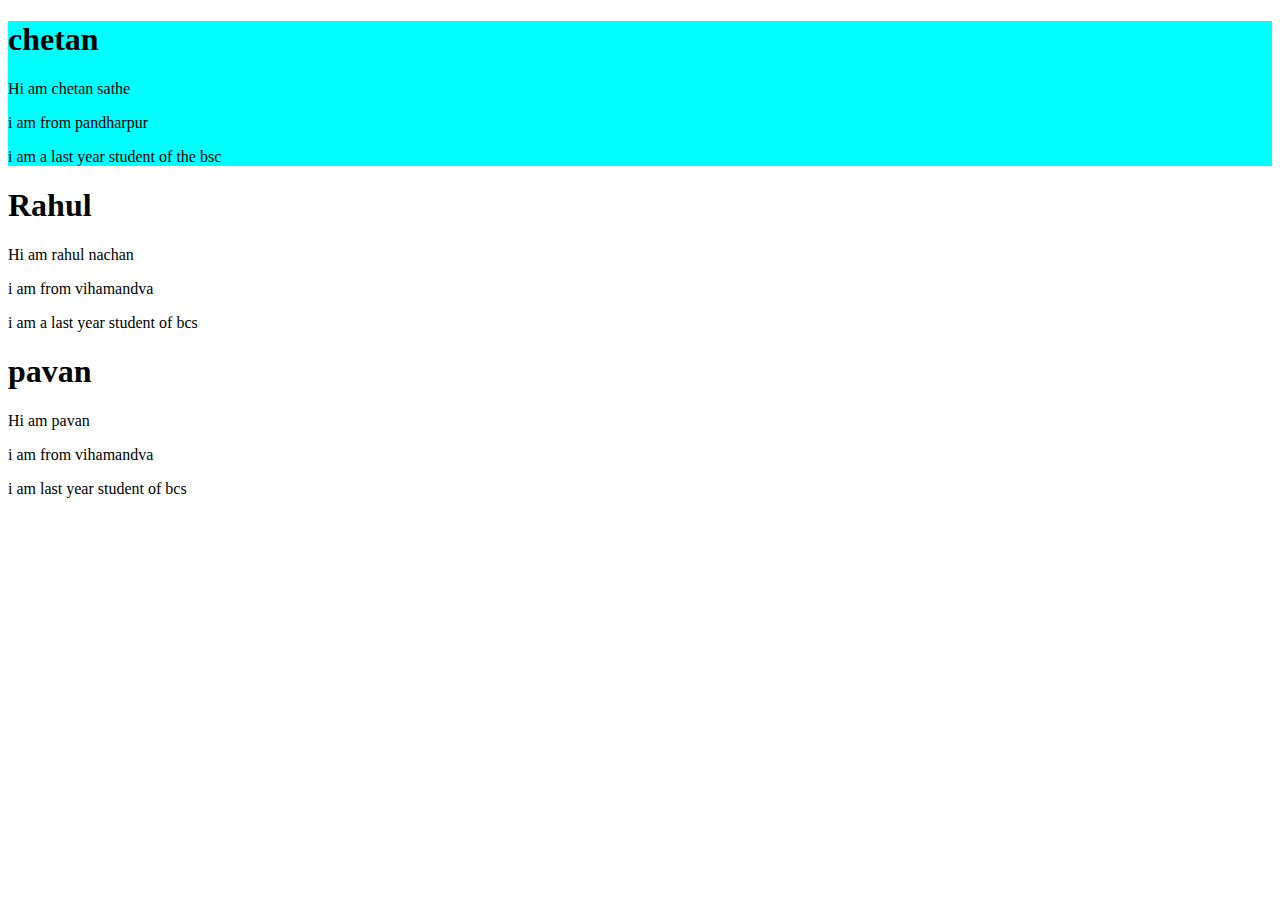
<file: index.html>
<!DOCTYPE html>
<html lang="en">
<head>
    
    <style>
         div .mycontainer {
            width: 100%;
            overflow: auto;
        }
        div .mycontainer {
            width: 33%;
            float: left;
        }

    </style>
</head>
<body>
    <div style="background-color: aqua;">
        <h1>chetan</h1>
            <p>Hi am chetan sathe</p>
            <p>i am from pandharpur</p>
            <p>i am a last year student of the bsc</p>
    </div>
    <div>
        <h1>Rahul</h1>
        <p>Hi am rahul nachan</p>
        <p>i am from vihamandva</p>
        <p>i am a last year student of bcs</p>
    </div>
    <div>
        <h1>pavan</h1>
        <p>Hi am pavan</p>
        <p>i am from vihamandva</p>
        <p>i am last year student of bcs</p>
    </div>
        

    
</body>
</html>
</file>
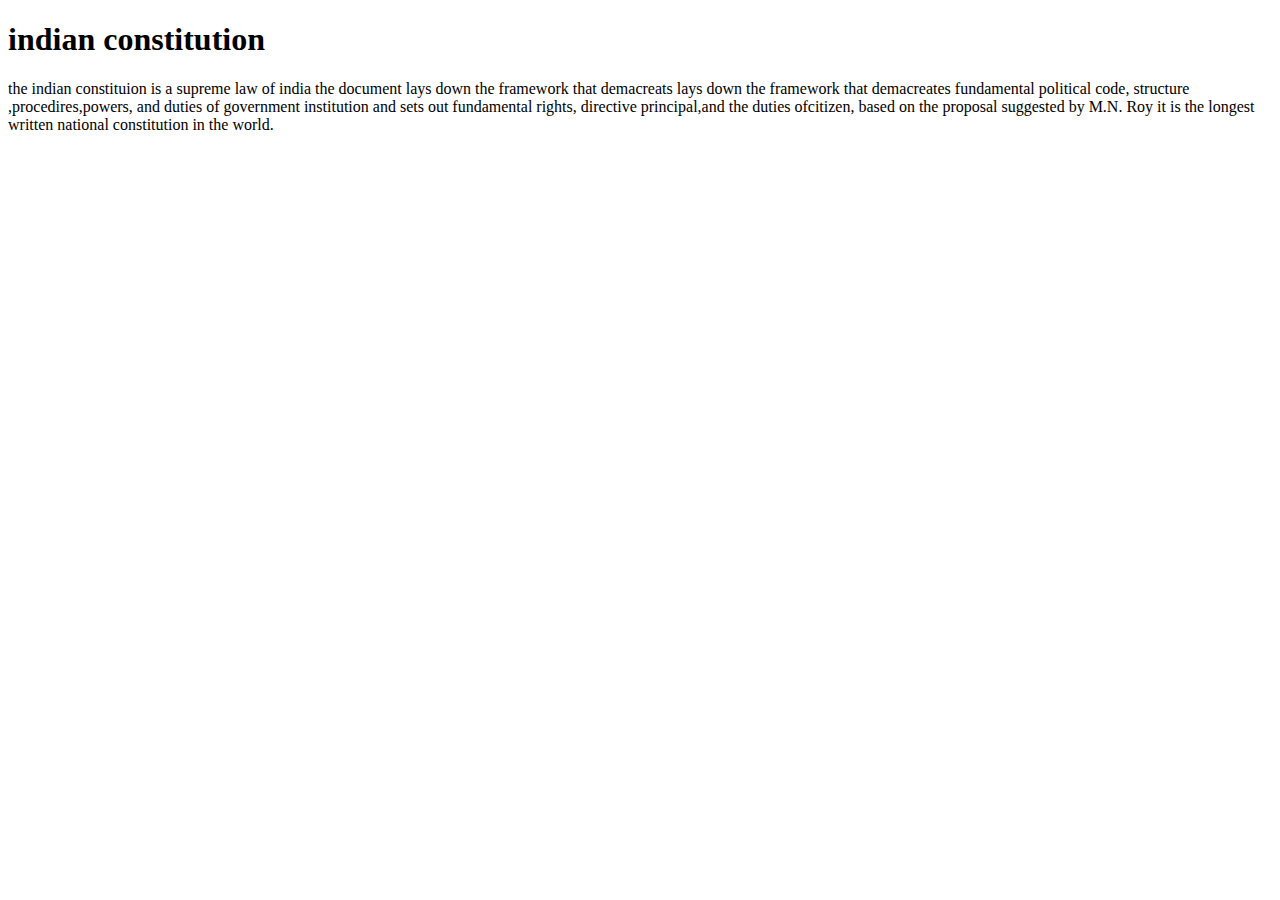
<file: constitution.html>
<!DOCTYPE html>
<html>
<head>
<title>constitution</title>
</head>
<body>

<h1>indian constitution</h1>
<p>the indian constituion is a supreme law of india the document lays down 
the framework that demacreats lays down the framework that demacreates
fundamental political code, structure ,procedires,powers, and duties
of government institution and sets out fundamental rights, directive
principal,and the duties ofcitizen, based on the proposal suggested by M.N.
Roy it is the longest written national constitution in the world.</p>



</body>
</html>
</file>
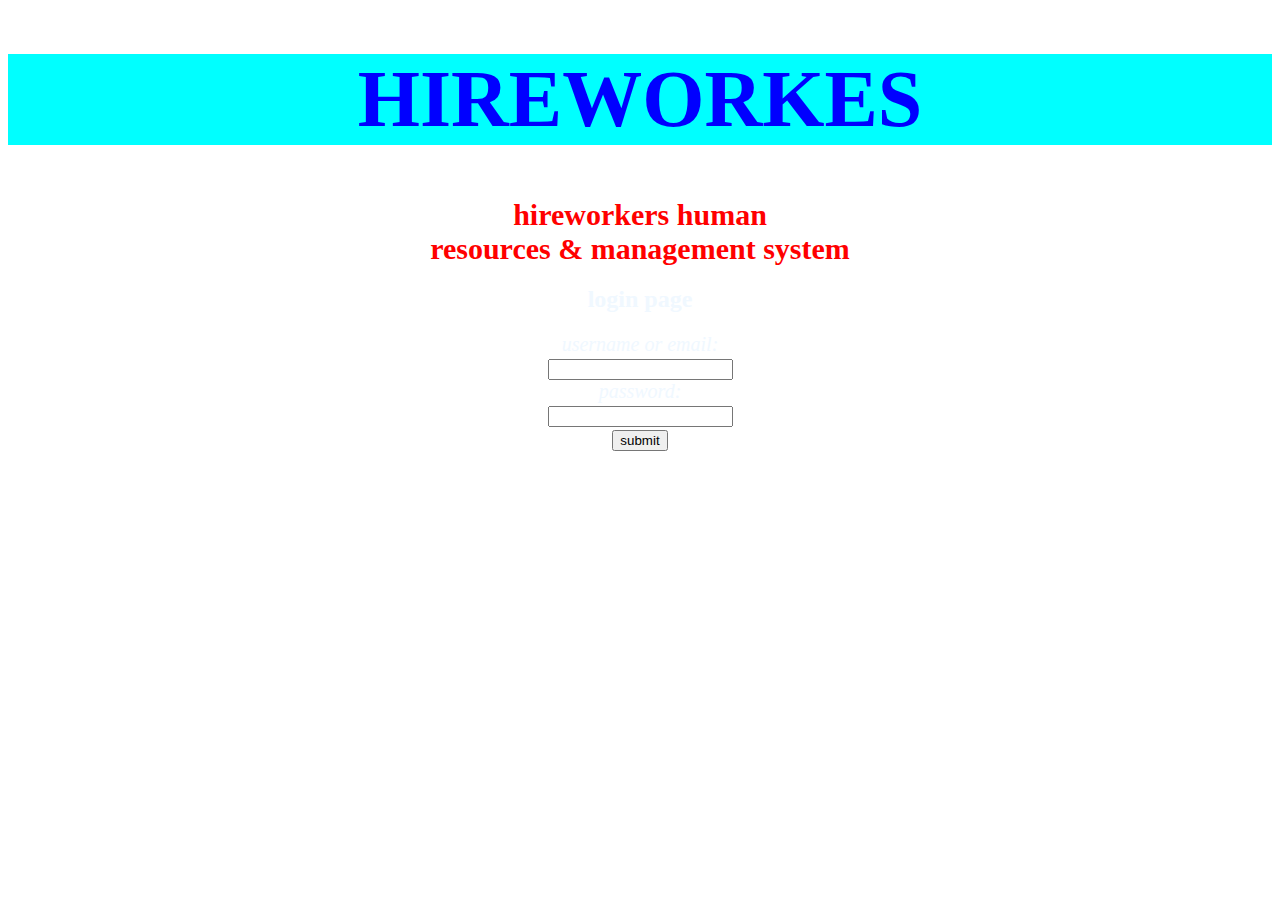
<file: hireworkersloginpage.html (2).html>
<!DOCTYPE html>
<html lang="en">
<head>
    <meta charset="UTF-8">
    <meta name="viewport" content="width=device-width, initial-scale=1.0">
    <title>hireworkers.com</title>
</head>
<body>
    <h1 style="font-size: 80px; color: blue; background-color: aqua; text-align: center;">HIREWORKES</h1>
    <h1 style="color: red; text-align: center;font-size: 30px;">hireworkers human<br>
         resources & management system</h1>
    <style>
        body {
            background-image: url("C:/Users/Admin/Downloads/download (2).jpg");
            background-repeat: no-repeat;
            background-attachment: fixed;
            background-size: 100% 100%;
        }
    </style>
    <src="C:\Users\Admin\Downloads\Future_of_HR_BlogGIF.gif">
    <h2 style="text-align: center; color: aliceblue;">login page</h2>
    <form style="text-align: center; color: aliceblue; font-style: italic;
    font-size: 20px; ">
        <label for="fname">username or email:</label><br>
        <input type="text" id="fnameoremil" name="fnameoremil"><br>
        <label for="fname">password:</label><br>
        <input type="text" id="password" name="password"><br>
        <input type="submit" value="submit">   
    </form>


</body>
</html>
</file>
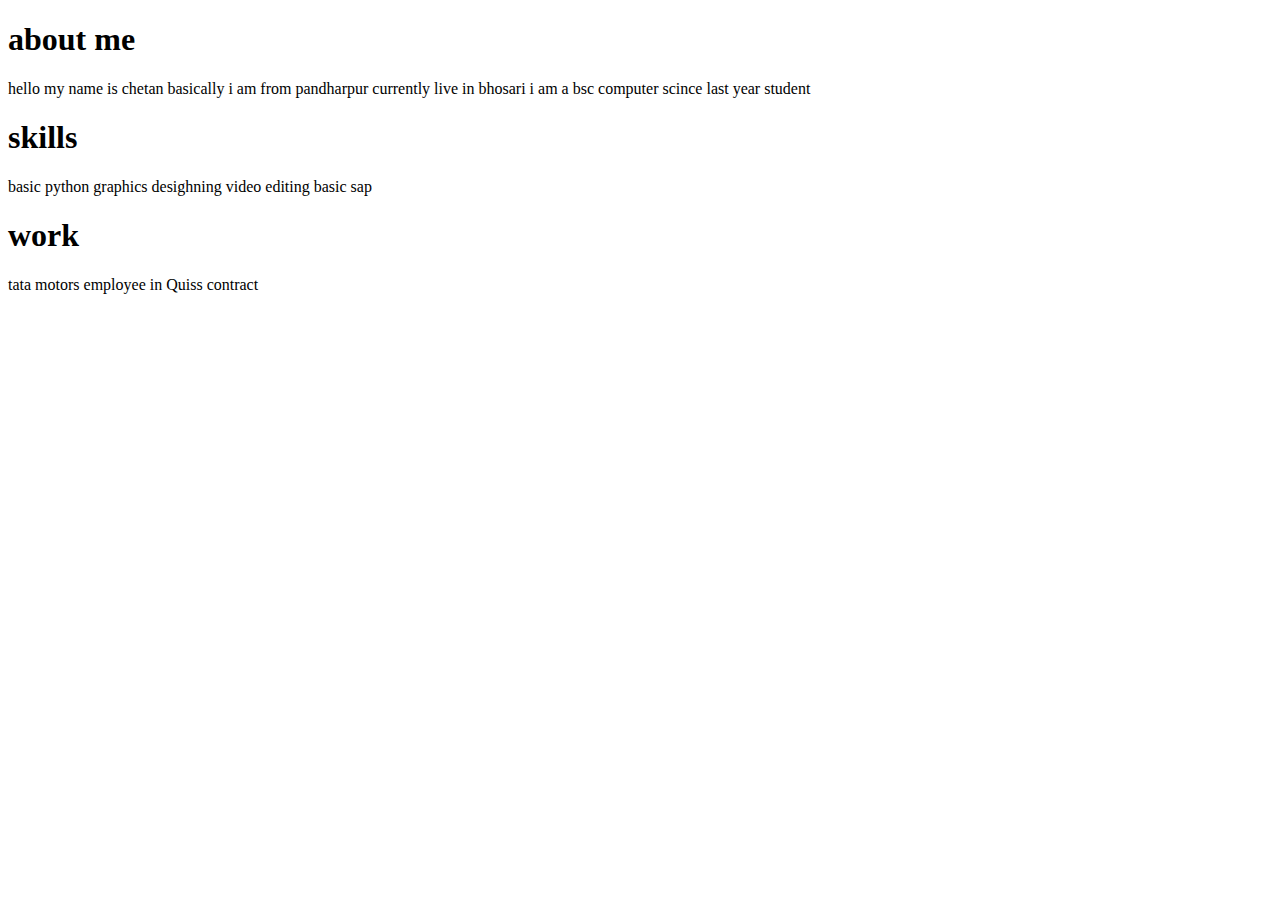
<file: introduction.html.html>
<!DOCTYPE html>
<html>
<head>
<title>introduction</title>
</head>
<body>

<h1>about me</h1>
<p>hello my name is chetan basically i am from pandharpur currently live 
in bhosari i am a bsc computer scince last year student</p>
<h1>skills</h1>
<p>basic python
graphics desighning
video editing
basic sap</p>
<h1>work</h1>
<p>tata motors employee in Quiss contract</p>

</body>
</html>
</file>
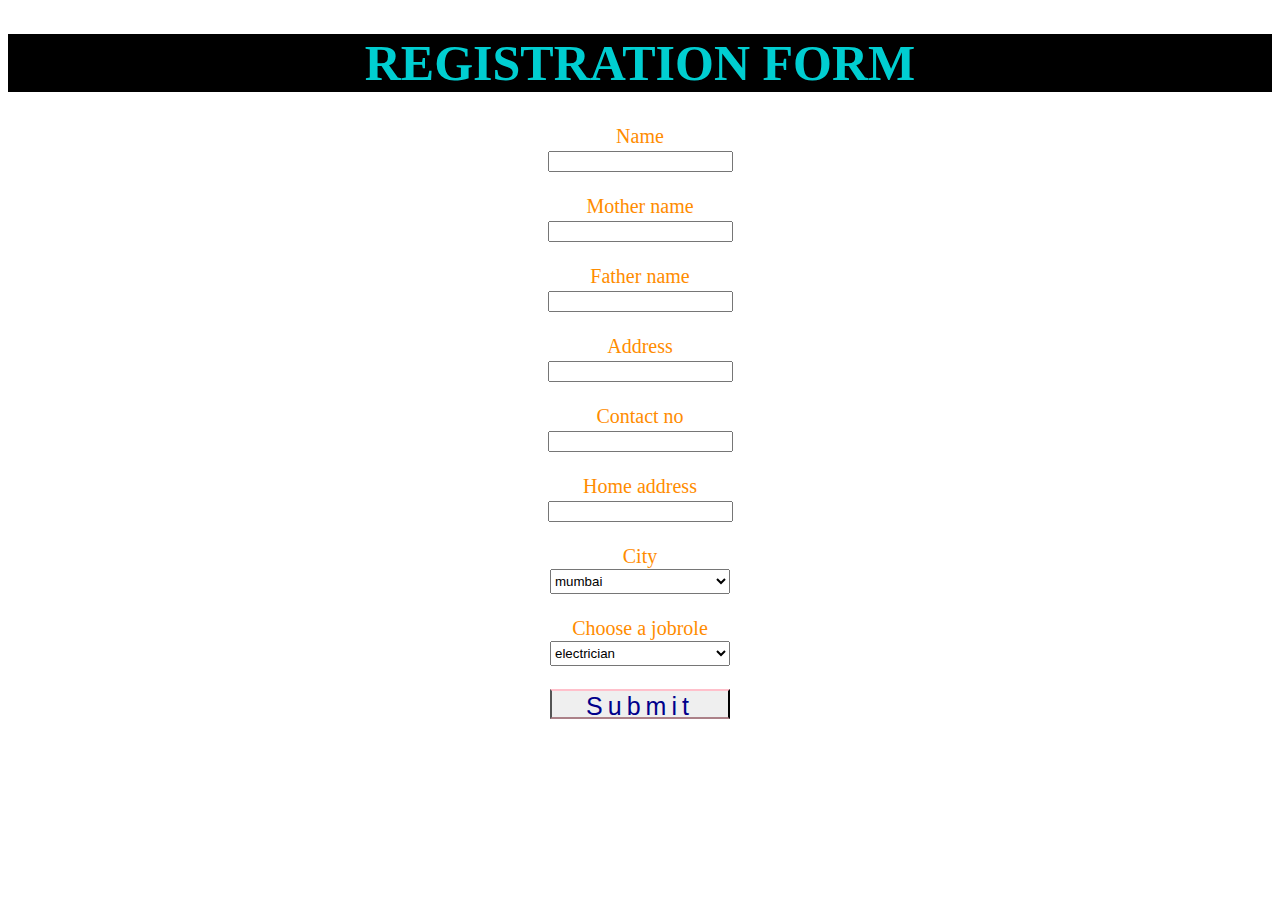
<file: registrationfile.html>
<!DOCTYPE html>
<html lang="en">
<head>
    <meta charset="UTF-8">
    <meta name="viewport" content="width=device-width, initial-scale=1.0">
    <title>registrtaionform</title>
    <link rel="stylesheet" href="registrationform.css">    
</head>
<body>
    <h1> REGISTRATION FORM  </h1>
   <form action="/action_page.php">
        <label for="">Name</label><br>
        <input type="text"><br><br>

        <label for="">Mother name</label><br>
        <input type="text"><br><br>

        <label for=""></label>Father name<br>
        <input type="text"><br><br>

        <label for=""></label>Address<br>
        <input type="text"><br><br>

        <label for=""></label>Contact no<br>
        <input type="text"><br><br>
        <label for=""></label>Home address<br>
        <input type="text"><br><br>
        <label for=""></label>City<br>
        <select id="city" name="city">
            <option value="mumbai">mumbai</option>
            <option value="pune">pune</option>
            <option value="solapur">solapur</option>
            <option value="kolhapur">kolhapur</option>
        </select><br><br>
        <label for=""></label>Choose a jobrole<br>
            <select id="jobrole" name="jobrole">
                <option value="electrician">electrician</option>
                <option value="plumber">plumber</option>
                <option  value="carpenter">carpenter</option>
                <option value="housekeeper">housekeeper</option>
            </select><br><br>
        <button>Submit</button>
   </form>
   <div id="grad1">
   </div>
</body>
</html>
</file>
<file: registrationform.css>
/*body {
    background-image: url("C:/Users/Admin/Downloads/download (2).jpg");
    background-repeat: no-repeat;
    background-size: cover;
    background-attachment: fixed;   
}*/
.grad1 {
    height: 200px;
    background-color: red;
}
h1 {
    text-align: center;
    font-size: 50px;color: darkturquoise;
    background-color: black;
}
form {
    text-align: center;
    font-size: 20px;
    color:darkorange;
}
select {
    width: 180px;
    block-size: 25px;
}
button {
    color: darkblue;
    border-block-color: pink;
    block-size: 30px;
    width: 180px;
    font-size: 25px;
    letter-spacing: 5px;
}
</file>
